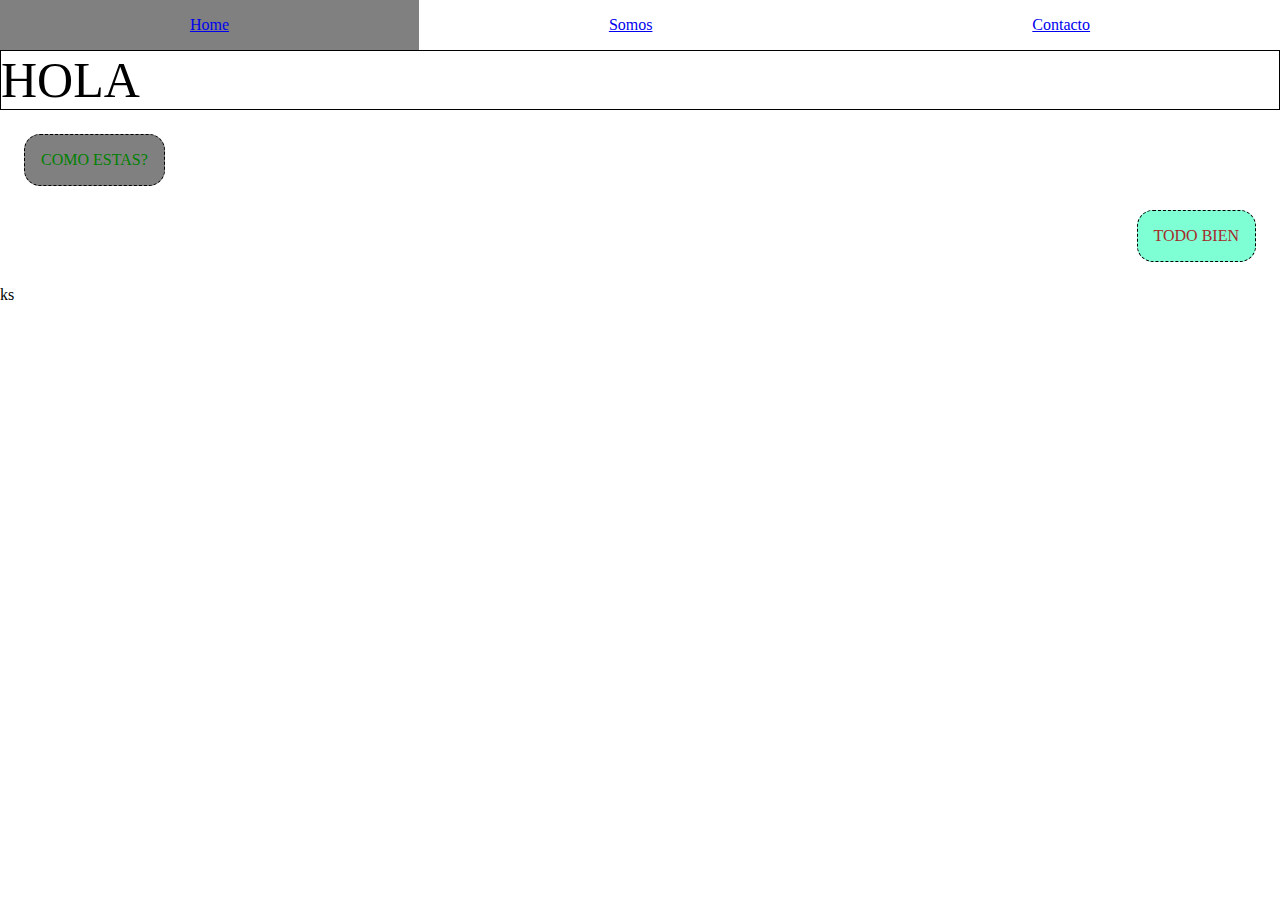
<file: index.html>
<!DOCTYPE html>
<html lang="en">
<head>
    <meta charset="UTF-8">
    <meta http-equiv="X-UA-Compatible" content="IE=edge">
    <meta name="viewport" content="width=device-width, initial-scale=1.0">
    <title>PRESS YOUR LUCK</title>
    <link rel="stylesheet" href="main.css">
    <body>
        <header>
        <nav>
        <ul>
            <a href="/">
            <li>Home</li>
        </a>
        <a href="/somos.html">
            <li>Somos</li>
        </a>
        <a href="/contacto.html">
            <li>Contacto</li>
        </a>
        </ul>
    </nav>
    </header>
        <p id="title">HOLA</p>
        <section class="container saludo">
            <span>COMO ESTAS?
            </span>
        </section>
        <section class="container respuesta">
            <span>TODO BIEN
            </span>
        </section>
    </body>
    <form>ks</form>
    <!-- /*<link rel="stylesheet" href="css/main.css"/>
    <link rel="stylesheet" href="css/mobile.css" media="screen and (max-width: 768px)"/>*/

    
</head>
<body>
    <header>
        <nav>
            <ul>
                <li><p>una</p></li>
                <li><p>dos</p></li>
                <li><p>tres</p></li>
            </ul>
        </nav>
    </header>
    <main>
    <section id="tablero">
        <span id="title">
            <img src="https://images-wixmp-ed30a86b8c4ca887773594c2.wixmp.com/f/706ddd9c-2b36-4167-8a3e-5e01c1e0e020/ddzghqo-71982405-c678-4019-b127-00e7732bfdf1.png?token=eyJ0eXAiOiJKV1QiLCJhbGciOiJIUzI1NiJ9.[base64].wsQm96Ky-r97qkHVUbHO2xdQ7GDD_rpzwBKnCYPbyfc" alt="LUCK">
        </span>
        <img class="image" src="https://us.123rf.com/450wm/drogatnev/drogatnev1903/drogatnev190300098/122212398-baya-madura-una-fresa-silvestre.jpg?ver=6" alt="fruta-1">
        <img class="image" src="https://us.123rf.com/450wm/solargaria/solargaria1710/solargaria171000142/88177648-boceto-dibujado-a-mano-de-pi%C3%B1a-aislado-blanco-y-negro-ilustraci%C3%B3n-de-vector-de-dibujos-animados-para.jpg?ver=6" alt="fruta-2">
        <img class="image" src="https://us.123rf.com/450wm/rubynurbaidi/rubynurbaidi1709/rubynurbaidi170900009/87000549-ilustraci%C3%B3n-de-la-uva-linda-de-la-historieta-.jpg?ver=6" alt="fruta-3">
        <img class="image" src="https://thumbs.dreamstime.com/b/cerezas-de-caricatura-frescas-aisladas-fondo-blanco-la-pareja-roja-dibujos-animados-en-ilustraci%C3%B3n-vectorial-para-cualquier-187804998.jpg" alt="fruta-4">
        <img class="image" src="https://us.123rf.com/450wm/anatolir/anatolir1810/anatolir181005466/110811969-icono-de-sand%C3%ADa-rebanada-roja-caricatura-de-rebanada-roja-de-sand%C3%ADa-icono-vectoriales-para-dise%C3%B1o-we.jpg" alt="fruta-5">
        <img class="image" src="https://us.123rf.com/450wm/rubynurbaidi/rubynurbaidi1709/rubynurbaidi170900009/87000549-ilustraci%C3%B3n-de-la-uva-linda-de-la-historieta-.jpg?ver=6" alt="fruta-6">
        <img class="image" src="https://us.123rf.com/450wm/studiobarcelona/studiobarcelona1509/studiobarcelona150900065/44584967-manzana-roja-ilustraci%C3%B3n-vectorial.jpg?ver=6" alt="fruta-7">
        <img class="image" src="https://png.pngtree.com/element_our/20190529/ourlarge/pngtree-hand-drawn-yellow-papaya-fruit-cartoon-image_1199564.jpg" alt="fruta-8">
        <img class="image" src="https://png.pngtree.com/png-clipart/20210208/ourlarge/pngtree-fruit-basket-portable-yellow-png-image_2896997.jpg" alt="fruta-9">
        <img class="image" src="https://i.pinimg.com/originals/3b/51/ce/3b51cef9372b06abf3fa6491d5438e5b.jpg" alt="fruta-10">
        <img class="image" src="https://i.pinimg.com/736x/54/0a/8b/540a8bc4f2fe58b0152e4555144155b9.jpg" alt="fruta-11">
        <img class="image" src="https://png.pngtree.com/png-clipart/20210208/ourlarge/pngtree-fruit-basket-portable-yellow-png-image_2896997.jpg" alt="fruta-12">
        <img class="image" src="https://media.istockphoto.com/vectors/lychee-fruit-set-whole-tropical-fruit-half-peeled-and-green-leaves-vector-id1251735215?k=20&m=1251735215&s=612x612&w=0&h=XeYUBWz-D0ZT3y90EEnW34G7goZ60jTHqH1Yaz7gSko=" alt="fruta-13">
        <img class="image" src="https://png.pngtree.com/png-clipart/20210208/ourlarge/pngtree-fruit-basket-portable-yellow-png-image_2896997.jpg" alt="fruta-14">
        <img class="image" src="https://png.pngtree.com/png-clipart/20220124/ourlarge/pngtree-cartoon-fresh-fruit-orange-png-image_4269670.png" alt="fruta-15">
        <img class="image" src="https://png.pngtree.com/png-clipart/20210208/ourlarge/pngtree-fruit-basket-portable-yellow-png-image_2896997.jpg" alt="fruta-16">
        <img class="image" src="https://us.123rf.com/450wm/fauzymuhammad030/fauzymuhammad0301907/fauzymuhammad030190700015/126531231-ilustraci%C3%B3n-de-vector-de-lim%C3%B3n-con-trazo-negro-aislado-sobre-fondo-blanco-ilustraci%C3%B3n-de-dibujos-ani.jpg?ver=6" alt="fruta-17">
        <img class="image" src="https://us.123rf.com/450wm/aberheide/aberheide1101/aberheide110100052/8667548-pl%C3%A1tanos-frescos.jpg?ver=6" alt="fruta-18">
</section>
</main> -->
</body>
</html>
</file>
<file: main.css>
* {
  margin: 0;
  padding: 0;
  border: 0;
}

header nav ul {
  display: flex;
  justify-content: space-around;
}
header nav ul a {
  flex-grow: 1;
}
header nav ul a li {
  list-style: none;
  padding: 16px;
  text-align: center;
}
header nav ul a li:hover {
  background-color: grey;
  cursor: pointer;
}
@media screen and (max-width: 768px) {
  header nav ul a li:hover {
    background-color: pink;
  }
}
@media screen and (max-width: 425px) {
  header nav ul a li:hover {
    background-color: coral;
  }
}

#title {
  font-size: 50px;
  border: 1px solid black;
}

.saludo {
  justify-content: flex-start;
}
.saludo span {
  color: green;
  border: 1px dashed black;
  padding: 16px;
  border-radius: 16px;
  background-color: gray;
}

/*@media screen and (max-width: 1024px) {
background-color: grey;
}

@media screen and (max-width: 768px) {
    background-color:red;
}

@media screen and (max-width: 425px) {
        background-color: yellow;
}

}
}
*/
.respuesta {
  justify-content: flex-end;
}
.respuesta span {
  color: brown;
  border: 1px dashed black;
  padding: 16px;
  border-radius: 16px;
  background-color: aquamarine;
}

.container {
  display: flex;
  margin: 24px;
}

/*# sourceMappingURL=main.css.map */
</file>
<file: css/main.css>
/*
    // # selector de id
    // . selector de clase
    // nombre de la etiqueta a modificar 
    */
*{
    margin: 0;
    padding: 0;
    border: 0;
}

main{
    width: 100vw;
    height: 100vh;
    display: flex;
    justify-content: center;
    align-items: center;
}
#tablero {
  width: 600px;
  height: 500px;
  background-color: bisque;
  display: grid;
  grid-template-columns: repeat(6,1fr);
  grid-template-rows: repeat(5,1fr);
  grid-template-areas: "position1 position2 position3 position4 position5 position6" 
  "position18 title title title title position7"
  "position17 title title title title position8"
  "position16 title title title title position9"
  "position15 position14 position13 position12 position11 position10";
}


#title {
    background-color: blue;
    grid-area: title;
}

#title >img{
    width: 100%;
    height: 100%;
}

.image {
    width: 100%;
    height: 100%;
    background-color: cornflowerblue;
    padding: 10px;
}

#tablero > *:nth-child(2){
    grid-area: position1
}

#tablero > *:nth-child(3){
    grid-area: position2
}
#tablero > *:nth-child(4){
    grid-area: position3
}
#tablero > *:nth-child(5){
    grid-area: position4
}
#tablero > *:nth-child(6){
    grid-area: position5
}
#tablero > *:nth-child(7){
    grid-area: position6
}
#tablero > *:nth-child(8){
    grid-area: position7
}
#tablero > *:nth-child(9){
    grid-area: position8
}
#tablero > *:nth-child(10){
    grid-area: position9
}
#tablero > *:nth-child(11){
    grid-area: position10
}
#tablero > *:nth-child(12){
    grid-area: position11
}
#tablero > *:nth-child(13){
    grid-area: position12
}
#tablero > *:nth-child(14){
    grid-area: position13
}
#tablero > *:nth-child(15){
    grid-area: position14
}
#tablero > *:nth-child(16){
    grid-area: position15
}
#tablero > *:nth-child(17){
    grid-area: position16
}
#tablero > *:nth-child(18){
    grid-area: position17
}
#tablero > *:nth-child(19){
    grid-area: position18
}
ul {
display:flex;
justify-content: space-around;
}
 
li{
    list-style: none;
    padding-top: 12px;
    padding-bottom: 12px;
    border: 1px solid black;
    flex-grow: 1;
    display: flex;
    justify-content: center;
    ;
}

li:hover {
    cursor: pointer;
}

/*@media screen and (max-width: 768px) {
    .image {
        width: |100%;
        height: 100%;
        background-color: red;
        padding: 10px;
    }
  }
*/

/* BREAKPOINTS*/
/* QUE DISPOSITIVOS TOMARE EN CUENTA */
/* EXTRA-LARGE >1920 PX
LARGE (MONITORES) <1024PX
MEDIUMS (TABLETS) <768 PX
SMALL (CELULARES) <425 PX
EXTRA-SMALL (RELOJES) <350 PX*/

/*MEDIA QUERIE*/
@media screen and (max-width: 900px) {
    #tablero {
        width: 300px;
        height: 300px;
    }
}
</file>
<file: css/mobile.css>
.image {
        width: 100%;
        height: 100%;
        background-color: red;
        padding: 10px;
    }
</file>
